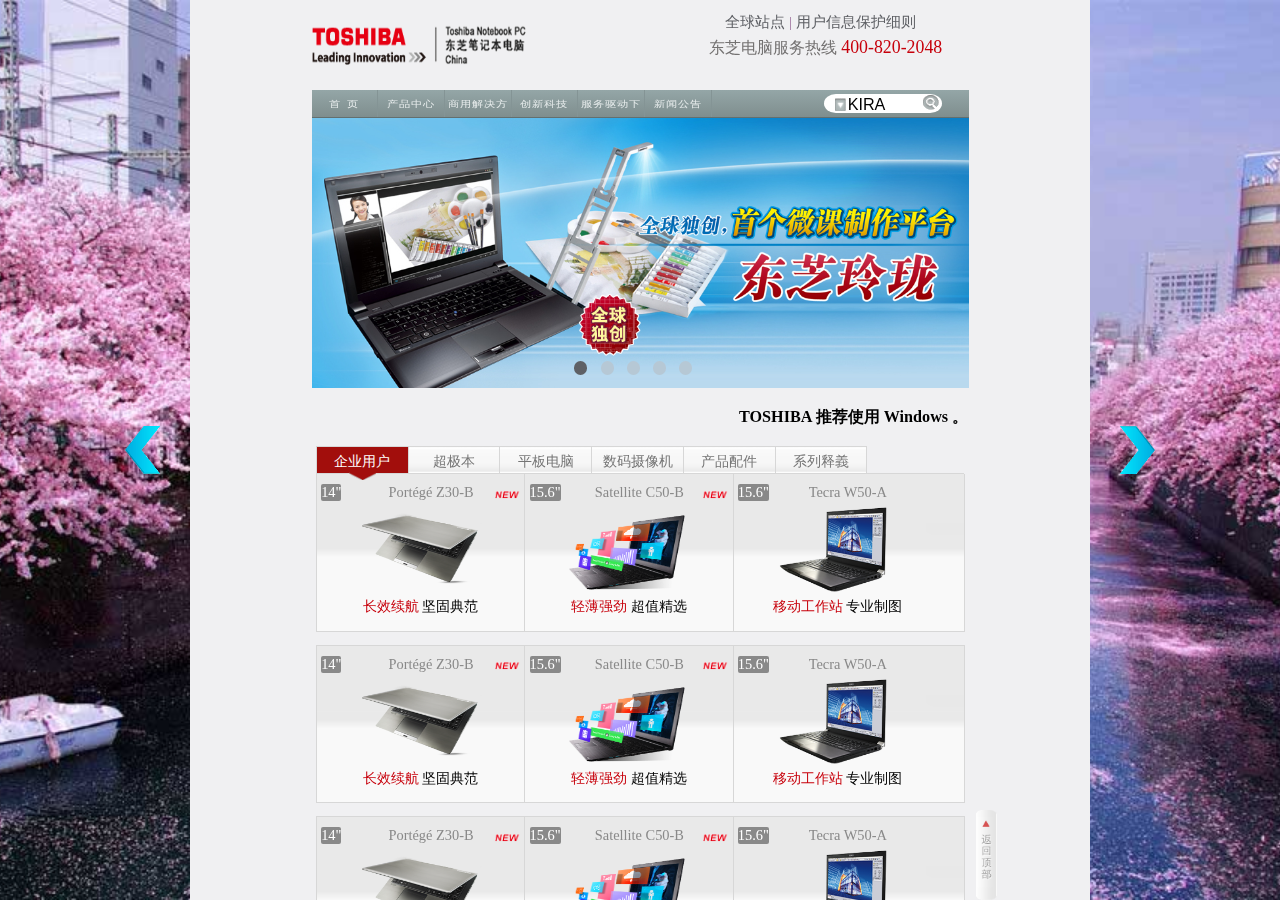
<file: index.htm>
<!DOCTYPE html>
<html lang="en">
<head>
    <meta charset="UTF-8">
    <title>作品</title>
    <link rel="stylesheet" type="text/css" href="maincss.css" />
    <script type="text/javascript" src="tool.js"></script>
    <script type="text/javascript" src="arr.js"></script>
    <script type="text/javascript" src="mainjs.js"></script>
</head>
<body>
    <div id="load">
        <span>Loading... 0%</span>
        <div></div>
    </div>
    <div class="button butLeft point"></div>
    <div class="button butRight point"></div>
    <div id="mawari">
        <div class="main normal" >
            <div id="header">
                <a href="#">
                    <img src="toshiba/logo.png" />
                </a>
                <span class="map"><a class="nlink" href="#">全球站点</a> | <a class="nlink" href="#">用户信息保护细则</a></span>
                <p class="head_p0">
                    <span>东芝电脑服务热线 </span><span class="den400" >400-820-2048</span>
                </p>
            </div>
            <div id="nav" class="nav_linear">
                <ul id="nav_li">
                    <li><span>首&nbsp&nbsp页</span></li>
                    <li><span>产品中心</span></li>
                    <li><span>商用解决方案</span></li>
                    <li><span>创新科技</span></li>
                    <li><span>服务驱动下载</span></li>
                    <li><span>新闻公告</span></li>
                </ul>
                <div class="search">
                    <img class="ico0" src="toshiba/ico0.png"/>
                    <input type="text" value="KIRA" />
                    <a href="#">
                        <img class="ico1" src="toshiba/ico1.png" />
                    </a>
                    <ul id="inOut">
                        <li>站内</li>
                        <li>站外</li>
                    </ul>
                </div>
            </div>
            <div class="menu0 nav_sub0 nav_s0">
                <ul class="menuNav">
                    <li class="point">企业用户</li>
                    <li class="point">超极本</li>
                    <li class="point">平板电脑</li>
                    <li class="point">数码摄像机</li>
                    <li class="point">产品配件</li>
                    <li class="point">系列释義</li>
                </ul>
                <ul class="menuNav0 fl">
                    <li class="firstLi point"><a href="#"><img src="toshiba/computer1.png"/></a></li>
                    <li class="ni point"><a href="#">Portégé Z30-B</a><img class="new" src="toshiba/new.png"/></li>
                    <li class="ni point"><a href="#">Satellite C50-B</a><img class="new" src="toshiba/new.png"/></li>
                    <li class="ni point"><a href="#">Tecra W50-A</a></li>
                    <li class="ni point"><a href="#">Tecra Z40-A</a></li>
                    <li class="ni point"><a href="#">Portégé Z30-A</a></li>
                    <li class="ni point"><a href="#">Satellite Pro C45-A</a></li>
                    <li class="ni point"><a href="#">Portégé Z15t-A</a></li>
                    <li class="ni point"><a href="#">更多 >></a></li>
                </ul>
                <ul class="menuNav0 fl">
                    <li class="firstLi point"><a href="#"><img src="toshiba/computer2.png"/></a></li>
                    <li class="ni point"><a href="#">Portégé Z30-B</a><img class="new" src="toshiba/new.png"/></li>
                    <li class="ni point"><a href="#">Satellite U800</a></li>
                    <li class="ni point"><a href="#">Portégé Z830</a></li>
                </ul>
                <ul class="menuNav0 fl">
                    <li class="firstLi point"><a href="#"><img src="toshiba/computer3.png"/></a></li>
                    <li class="ni point"><a href="#">Toshiba AT7-B</a></li>
                    <li class="ni point"><a href="#">Toshiba AT10-A</a></li>
                    <li class="ni point"><a href="#">Toshiba AT10PE-A</a></li>
                    <li class="ni point"><a href="#">Toshiba AT200</a></li>
                    <li class="ni point"><a href="#">Toshiba AT270</a></li>
                </ul>
                <ul class="menuNav0 fl">
                    <li class="firstLi point"><a href="#"><img src="toshiba/computer4.png"/></a></li>
                    <li class="ni point"><a href="#">Camileo P100</a></li>
                </ul>
            </div>
            <ul class="menu0 nav_sub1 nav_s1 nav_subLinear">
                <li><a href="#">核心优势</a></li>
                <li><a href="#">解决方案</a></li>
                <li><a href="#">轻薄便携</a></li>
                <li><a href="#">触控手写</a></li>
                <li><a href="#">工作站</a></li>
                <li><a href="#">安全防护</a></li>
                <li><a href="#">专属定制</a></li>
            </ul>
            <ul class="menu0 nav_sub1 nav_s2 nav_subLinear">
                <li><a href="#">品质</a></li>
                <li><a href="#">硬件</a></li>
                <li><a href="#">软件</a></li>
                <li><a href="#">环保</a></li>
            </ul>
            <ul class="menu0 nav_sub1 nav_s3 nav_subLinear">
                <li><a href="#">维护服务</a></li>
                <li><a href="#">产品支持</a></li>
                <li><a href="#">驱动下载</a></li>
                <li><a href="#">增值服务</a></li>
            </ul>
            <div id="kanPan">
                <ul class="kanPan">
                    <li class="firstImg"><a href="#"><img src="toshiba/kanpan0.jpg"/></a></li>
                    <li><a href="#"><img src="toshiba/kanpan1.jpg"/></a></li>
                    <li><a href="#"><img src="toshiba/kanpan2.jpg"/></a></li>
                    <li><a href="#"><img src="toshiba/kanpan3.jpg"/></a></li>
                    <li><a href="#"><img src="toshiba/kanpan4.jpg"/></a></li>
                </ul>
                <ul class="kanPan">
                    <li></li>
                    <li></li>
                    <li></li>
                    <li></li>
                    <li></li>
                </ul>
            </div>
            <p id="pText">
                TOSHIBA 推荐使用 Windows 。
            </p>
            <ul class="label">
                <li class="firstLab point"><div class="act"></div>企业用户</li>
                <li class="point"><div></div>超极本</li>
                <li class="point"><div></div>平板电脑</li>
                <li class="point"><div></div>数码摄像机</li>
                <li class="point"><div></div>产品配件</li>
                <li class="point"><div></div>系列释義</li>
            </ul>
            <ul class="labelMain">
                <li class="labelPage frsPage">
                    <ul class="f">
                        <li>
                            <div>
                                <span class="s">14"</span>
                                <h2>
                                    <a href="#">Portégé Z30-B</a>
                                    <img src="toshiba/new.png"/>
                                </h2>
                            </div>
                            <a class="g" href="#">
                                <img src="toshiba/c0_1.png"/>
                            </a>
                            <p>
                                长效续航
                                <span>坚固典范</span>
                            </p>
                        </li>
                        <li>
                            <div>
                                <span class="s">15.6"</span>
                                <h2>
                                    <a href="#">Satellite C50-B</a>
                                    <img src="toshiba/new.png"/>
                                </h2>
                            </div>
                            <a class="g" href="#">
                                <img src="toshiba/c0_2.png"/>
                            </a>
                            <p>
                                轻薄强劲
                                <span>超值精选</span>
                            </p>
                        </li>
                        <li>
                            <div>
                                <span class="s">15.6"</span>
                                <h2>
                                    <a href="#">Tecra W50-A</a>
                                </h2>
                            </div>
                            <a class="g" href="#">
                                <img src="toshiba/c0_3.png"/>
                            </a>
                            <p>
                                移动工作站
                                <span>专业制图</span>
                            </p>
                        </li>
                    </ul>
                    <ul>
                        <li>
                            <div>
                                <span class="s">14"</span>
                                <h2>
                                    <a href="#">Portégé Z30-B</a>
                                    <img src="toshiba/new.png"/>
                                </h2>
                            </div>
                            <a class="g" href="#">
                                <img src="toshiba/c0_1.png"/>
                            </a>
                            <p>
                                长效续航
                                <span>坚固典范</span>
                            </p>
                        </li>
                        <li>
                            <div>
                                <span class="s">15.6"</span>
                                <h2>
                                    <a href="#">Satellite C50-B</a>
                                    <img src="toshiba/new.png"/>
                                </h2>
                            </div>
                            <a class="g" href="#">
                                <img src="toshiba/c0_2.png"/>
                            </a>
                            <p>
                                轻薄强劲
                                <span>超值精选</span>
                            </p>
                        </li>
                        <li>
                            <div>
                                <span class="s">15.6"</span>
                                <h2>
                                    <a href="#">Tecra W50-A</a>
                                </h2>
                            </div>
                            <a class="g" href="#">
                                <img src="toshiba/c0_3.png"/>
                            </a>
                            <p>
                                移动工作站
                                <span>专业制图</span>
                            </p>
                        </li>
                    </ul>
                    <ul>
                        <li>
                            <div>
                                <span class="s">14"</span>
                                <h2>
                                    <a href="#">Portégé Z30-B</a>
                                    <img src="toshiba/new.png"/>
                                </h2>
                            </div>
                            <a class="g" href="#">
                                <img src="toshiba/c0_1.png"/>
                            </a>
                            <p>
                                长效续航
                                <span>坚固典范</span>
                            </p>
                        </li>
                        <li>
                            <div>
                                <span class="s">15.6"</span>
                                <h2>
                                    <a href="#">Satellite C50-B</a>
                                    <img src="toshiba/new.png"/>
                                </h2>
                            </div>
                            <a class="g" href="#">
                                <img src="toshiba/c0_2.png"/>
                            </a>
                            <p>
                                轻薄强劲
                                <span>超值精选</span>
                            </p>
                        </li>
                        <li>
                            <div>
                                <span class="s">15.6"</span>
                                <h2>
                                    <a href="#">Tecra W50-A</a>
                                </h2>
                            </div>
                            <a class="g" href="#">
                                <img src="toshiba/c0_3.png"/>
                            </a>
                            <p>
                                移动工作站
                                <span>专业制图</span>
                            </p>
                        </li>
                    </ul>
                </li>
                <li class="labelPage">
                    <ul class="f">
                        <li>
                            <div>
                                <span class="s">14"</span>
                                <h2>
                                    <a href="#">Portégé Z30-B</a>
                                    <img src="toshiba/new.png"/>
                                </h2>
                            </div>
                            <a class="g" href="#">
                                <img src="toshiba/c4_1.png"/>
                            </a>
                            <p>
                                长效续航
                                <span>坚固典范</span>
                            </p>
                        </li>
                        <li>
                            <div>
                                <span class="s">14"</span>
                                <h2>
                                    <a href="#">Satellite U800</a>
                                </h2>
                            </div>
                            <a class="g" href="#">
                                <img src="toshiba/c4_2.png"/>
                            </a>
                            <p>
                                金属外壳
                                <span>独显超极本</span>
                            </p>
                        </li>
                        <li>
                            <div>
                                <span class="s">13"</span>
                                <h2>
                                    <a href="#">Portégé Z830</a>
                                </h2>
                            </div>
                            <a class="g" href="#">
                                <img src="toshiba/c4_3.png"/>
                            </a>
                            <p>
                                至轻至薄
                                <span>商务超极本</span>
                            </p>
                        </li>
                    </ul>
                </li>
                <li class="labelPage">
                    <ul class="f">
                        <li>
                            <div>
                                <span class="s">7.0"</span>
                                <h2>
                                    <a href="#">Toshiba AT7-B</a>
                                </h2>
                            </div>
                            <a class="g" href="#">
                                <img src="toshiba/c1_1.png"/>
                            </a>
                            <p>
                                小巧精致
                                <span>超值之选</span>
                            </p>
                        </li>
                        <li>
                            <div>
                                <span class="s">10.1"</span>
                                <h2>
                                    <a href="#">Toshiba AT10-A</a>
                                </h2>
                            </div>
                            <a class="g" href="#">
                                <img src="toshiba/c1_2.png"/>
                            </a>
                            <p>
                                纤薄高清
                                <span>移动随身</span>
                            </p>
                        </li>
                        <li>
                            <div>
                                <span class="s">10.1"</span>
                                <h2>
                                    <a href="#">Toshiba AT10PE-A</a>
                                </h2>
                            </div>
                            <a class="g" href="#">
                                <img src="toshiba/c1_3.png"/>
                            </a>
                            <p>
                                智能手写
                                <span>智慧转换</span>
                            </p>
                        </li>
                    </ul>
                    <ul>
                        <li>
                            <div>
                                <span class="s">10.1"</span>
                                <h2>
                                    <a href="#">Toshiba AT200</a>
                                </h2>
                            </div>
                            <a class="g" href="#">
                                <img src="toshiba/c1_4.png"/>
                            </a>
                            <p>
                                至尊轻薄
                                <span>铂金魅力</span>
                            </p>
                        </li>
                        <li>
                            <div>
                                <span class="s">7.7"</span>
                                <h2>
                                    <a href="#">Toshiba AT270</a>
                                </h2>
                            </div>
                            <a class="g" href="#">
                                <img src="toshiba/c1_5.png"/>
                            </a>
                            <p>
                                强大四核
                                <span>炫彩7.7寸屏幕</span>
                            </p>
                        </li>
                        <li></li>
                    </ul>
                </li>
                <li class="labelPage">
                    <ul class="f">
                        <li>
                            <div>
                                <h2>
                                    <a href="#">Camileo P100</a>
                                </h2>
                            </div>
                            <a class="g" href="#">
                                <img src="toshiba/c2_1.png"/>
                            </a>
                            <p>
                                高清影像
                                <span>随手拍摄</span>
                            </p>
                        </li>
                        <li></li>
                        <li></li>
                    </ul>
                </li>
                <li class="labelPage">
                    <ul class="f">
                        <li>
                            <div>
                                <h2>
                                    <a href="#">东芝两用触控笔</a>
                                </h2>
                            </div>
                            <a class="g" href="#">
                                <img src="toshiba/c3_1.png"/>
                            </a>
                            <p>
                                东芝两用触控笔
                            </p>
                        </li>
                        <li>
                            <div>
                                <h2>
                                    <a href="#">Pala-Chan 蓝晶系列鼠标</a>
                                </h2>
                            </div>
                            <a class="g" href="#">
                                <img src="toshiba/c3_2.png"/>
                            </a>
                            <p>
                                Pala-Chan 蓝晶系列鼠标
                            </p>
                        </li>
                        <li>
                            <div>
                                <h2>
                                    <a href="#">Wireless Mouse 无线鼠标</a>
                                </h2>
                            </div>
                            <a class="g" href="#">
                                <img src="toshiba/c3_3.png"/>
                            </a>
                            <p>
                                Wireless Mouse 无线鼠标
                            </p>
                        </li>
                    </ul>
                    <ul>
                        <li>
                            <div>
                                <h2>
                                    <a href="#">东芝两用触控笔</a>
                                </h2>
                            </div>
                            <a class="g" href="#">
                                <img src="toshiba/c3_1.png"/>
                            </a>
                            <p>
                                东芝两用触控笔
                            </p>
                        </li>
                        <li>
                            <div>
                                <h2>
                                    <a href="#">东芝两用触控笔</a>
                                </h2>
                            </div>
                            <a class="g" href="#">
                                <img src="toshiba/c3_1.png"/>
                            </a>
                            <p>
                                东芝两用触控笔
                            </p>
                        </li>
                        <li>
                            <div>
                                <h2>
                                    <a href="#">东芝两用触控笔</a>
                                </h2>
                            </div>
                            <a class="g" href="#">
                                <img src="toshiba/c3_1.png"/>
                            </a>
                            <p>
                                东芝两用触控笔
                            </p>
                        </li>
                    </ul>
                    <ul>
                        <li>
                            <div>
                                <h2>
                                    <a href="#">东芝两用触控笔</a>
                                </h2>
                            </div>
                            <a class="g" href="#">
                                <img src="toshiba/c3_1.png"/>
                            </a>
                            <p>
                                东芝两用触控笔
                            </p>
                        </li>
                        <li>
                            <div>
                                <h2>
                                    <a href="#">东芝两用触控笔</a>
                                </h2>
                            </div>
                            <a class="g" href="#">
                                <img src="toshiba/c3_1.png"/>
                            </a>
                            <p>
                                东芝两用触控笔
                            </p>
                        </li>
                        <li></li>
                    </ul>
                </li>
            </ul>
            <div id="footer">
                <div class="left">
                    <p>
                        快速查询离您最近的东芝
                        <a href="#">授权服务网络</a>
                    </p>
                    <p>
                        Copyright：xx-xx xxx（xx）Co., Ltd. All Rights Reserved
                    </p>
                </div>
                <div class="right">
                    <a href="#">驱动下载</a>
                    <p>xxx备xxx号</p>
                    <img src="toshiba/kyouhi.png"/>
                    <a>xx网安备 xx号</a>
                </div>
            </div>
            <div id="toper"></div>
        </div>
        <div class="main" ></div>
        <div class="main" ></div>
        <div class="main p3" >
            <div class="sub">
                <div></div>
                <span>自定义弹窗</span>
            </div>
            <div class="sub">
                <div></div>
                <span>播放器</span>
            </div>
            <div class="sub">
                <div></div>
                <span>3d轮播</span>
            </div>
            <input id="p3inp" type="button" value="自动排列" />
            <div id="p3_1">
                <p>自定义窗口</p>
                <ul>
                    <li class="ziding">窗口高度：100<input type="range" min="100" step="10"/> <span></span> <span></span></li>
                    <li class="ziding">窗口宽度：100<input type="range" min="100" step="10"/> <span></span> <span></span></li>
                    <li class="ziding">横向位置：10&nbsp<input type="range" min="10" step="10"/> <span></span> <span></span></li>
                    <li class="ziding">纵向位置：10&nbsp<input type="range" min="10" step="10"/> <span></span> <span></span></li>
                </ul>
                <ul class="p3_1_1">
                    <li>窗口拖拽：<input class="check" type="checkbox"/>改变大小：<input class="check" type="checkbox"/>窗口遮罩：<input class="check" type="checkbox"/></li>
                    <li>X轴旋转：<input class="check" type="checkbox"/>Y轴旋转：<input class="check" type="checkbox"/>Z轴旋转：<input class="check" type="checkbox"/></li>
                </ul>
                <span id="title_text">Title:<input  type="text" value="自定义窗口"/></span>
                <input id="tsukuru" type="button" value="创建窗口">
                <span class="close">X</span>
            </div>
            <div id="p3_2">
                <div>
                    <img class="img3d"/>
                    <img class="img3d"/>
                    <img class="img3d"/>
                    <img class="img3d"/>
                    <img class="img3d"/>
                    <img class="img3d"/>
                    <img class="img3d"/>
                    <img class="img3d"/>
                    <img class="img3d"/>
                    <img class="img3d"/>
                    <img class="img3d"/>
                    <img class="img3d"/>
                </div>
                <span class="close">X</span>
            </div>
            <div id="p3_3">
                <div class="loadPlay"></div>
                <video id="video" src="img/0.mp3"></video>
                <div id="con">
                    <div id="play_move">
                        <div></div>
                        <div></div>
                    </div>
                    <div id="open"></div>
                    <div id="play"></div>
                    <div id="oto"></div>
                    <div id="oto100">
                        <div></div>
                    </div>
                    <div class="pTime">
                        <span>00:00</span>
                        <span></span>
                    </div>
                    <div id="replay"></div>
                    <div id="full_half"></div>
                </div>
                <span class="close">X</span>
            </div>
        </div>
        <div class="main" >
            <div id="timer">
                <canvas class="left"></canvas>
                <div class="right">
                    <div></div>
                    <div></div>
                </div>
            </div>
            <div id="suchi">
                <canvas></canvas>
                <textarea title="数字间用空格隔开">1000 2000 3000 4000 5000 6000 7000 8000 9000 12500 15000 19999</textarea>
                <input type="button" value="数据可视化"/>
            </div>
        </div>
        <div class="main" >
            <img src="img/p5ico.gif" />
        </div>
    </div>
</body>
</html>
</file>
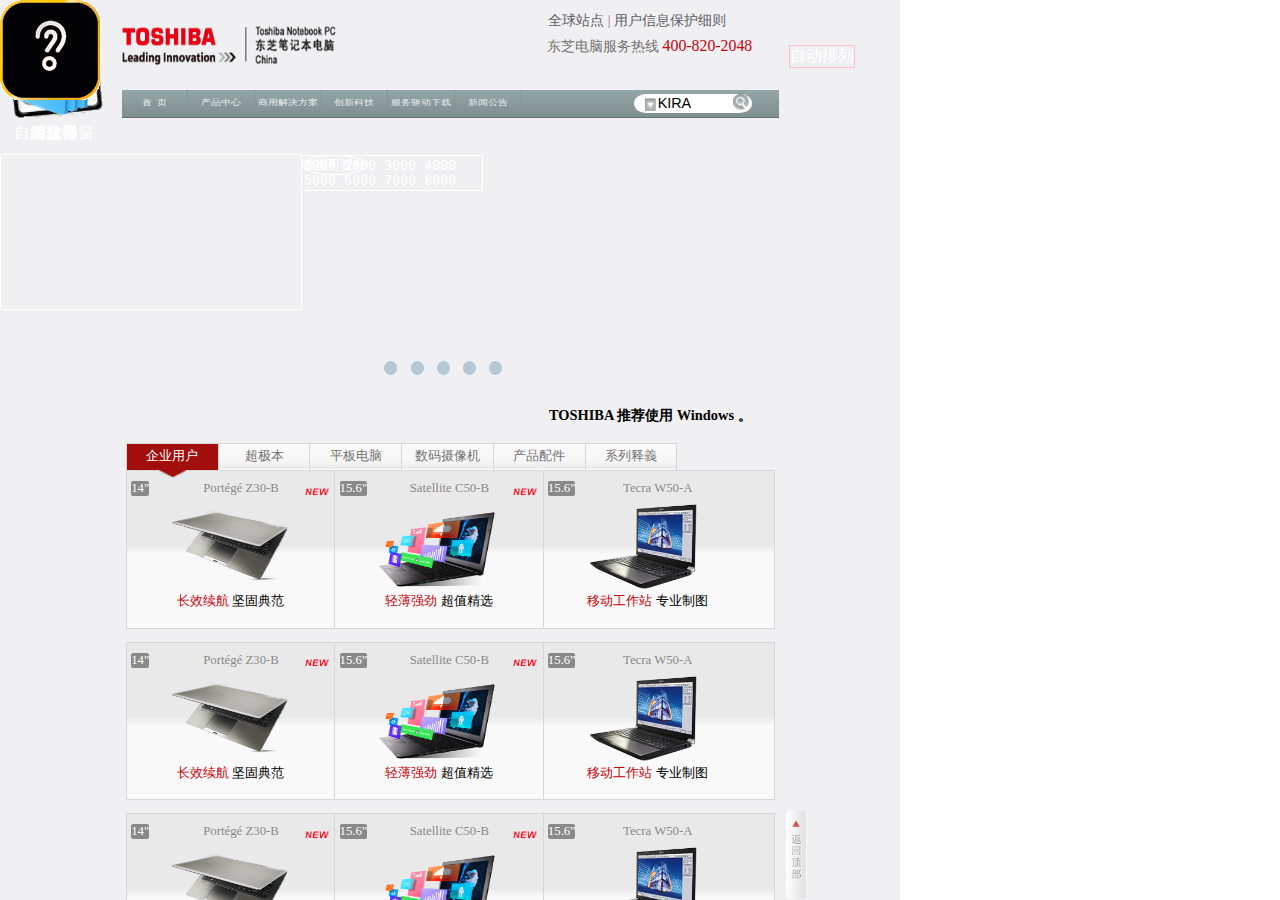
<file: main.html>
<!DOCTYPE html>
<html lang="en">
<head>
    <meta charset="UTF-8">
    <title>简历</title>
    <link rel="stylesheet" type="text/css" href="maincss.css" />
    <script type="text/javascript" src="tool.js"></script>
    <script type="text/javascript" src="arr.js"></script>
    <script type="text/javascript" src="mainjs.js"></script>
</head>
<body>
    <div class="button butLeft point"></div>
    <div class="button butRight point"></div>
    <div id="mawari">
        <div class="main normal" >
            <div id="header">
                <a href="#">
                    <img src="toshiba/logo.png" />
                </a>
                <span class="map"><a class="nlink" href="#">全球站点</a> | <a class="nlink" href="#">用户信息保护细则</a></span>
                <p class="head_p0">
                    <span>东芝电脑服务热线 </span><span class="den400" >400-820-2048</span>
                </p>
            </div>
            <div id="nav" class="nav_linear">
                <ul id="nav_li">
                    <li><span>首&nbsp&nbsp页</span></li>
                    <li><span>产品中心</span></li>
                    <li><span>商用解决方案</span></li>
                    <li><span>创新科技</span></li>
                    <li><span>服务驱动下载</span></li>
                    <li><span>新闻公告</span></li>
                </ul>
                <div class="search">
                    <img class="ico0" src="toshiba/ico0.png"/>
                    <input type="text" value="KIRA" />
                    <a href="#">
                        <img class="ico1" src="toshiba/ico1.png" />
                    </a>
                    <ul id="inOut">
                        <li>站内</li>
                        <li>站外</li>
                    </ul>
                </div>
            </div>
            <div class="menu0 nav_sub0 nav_s0">
                <ul class="menuNav">
                    <li class="point">企业用户</li>
                    <li class="point">超极本</li>
                    <li class="point">平板电脑</li>
                    <li class="point">数码摄像机</li>
                    <li class="point">产品配件</li>
                    <li class="point">系列释義</li>
                </ul>
                <ul class="menuNav0 fl">
                    <li class="firstLi point"><a href="#"><img src="toshiba/computer1.png"/></a></li>
                    <li class="ni point"><a href="#">Portégé Z30-B</a><img class="new" src="toshiba/new.png"/></li>
                    <li class="ni point"><a href="#">Satellite C50-B</a><img class="new" src="toshiba/new.png"/></li>
                    <li class="ni point"><a href="#">Tecra W50-A</a></li>
                    <li class="ni point"><a href="#">Tecra Z40-A</a></li>
                    <li class="ni point"><a href="#">Portégé Z30-A</a></li>
                    <li class="ni point"><a href="#">Satellite Pro C45-A</a></li>
                    <li class="ni point"><a href="#">Portégé Z15t-A</a></li>
                    <li class="ni point"><a href="#">更多 >></a></li>
                </ul>
                <ul class="menuNav0 fl">
                    <li class="firstLi point"><a href="#"><img src="toshiba/computer2.png"/></a></li>
                    <li class="ni point"><a href="#">Portégé Z30-B</a><img class="new" src="toshiba/new.png"/></li>
                    <li class="ni point"><a href="#">Satellite U800</a></li>
                    <li class="ni point"><a href="#">Portégé Z830</a></li>
                </ul>
                <ul class="menuNav0 fl">
                    <li class="firstLi point"><a href="#"><img src="toshiba/computer3.png"/></a></li>
                    <li class="ni point"><a href="#">Toshiba AT7-B</a></li>
                    <li class="ni point"><a href="#">Toshiba AT10-A</a></li>
                    <li class="ni point"><a href="#">Toshiba AT10PE-A</a></li>
                    <li class="ni point"><a href="#">Toshiba AT200</a></li>
                    <li class="ni point"><a href="#">Toshiba AT270</a></li>
                </ul>
                <ul class="menuNav0 fl">
                    <li class="firstLi point"><a href="#"><img src="toshiba/computer4.png"/></a></li>
                    <li class="ni point"><a href="#">Camileo P100</a></li>
                </ul>
            </div>
            <ul class="menu0 nav_sub1 nav_s1 nav_subLinear">
                <li><a href="#">核心优势</a></li>
                <li><a href="#">解决方案</a></li>
                <li><a href="#">轻薄便携</a></li>
                <li><a href="#">触控手写</a></li>
                <li><a href="#">工作站</a></li>
                <li><a href="#">安全防护</a></li>
                <li><a href="#">专属定制</a></li>
            </ul>
            <ul class="menu0 nav_sub1 nav_s2 nav_subLinear">
                <li><a href="#">品质</a></li>
                <li><a href="#">硬件</a></li>
                <li><a href="#">软件</a></li>
                <li><a href="#">环保</a></li>
            </ul>
            <ul class="menu0 nav_sub1 nav_s3 nav_subLinear">
                <li><a href="#">维护服务</a></li>
                <li><a href="#">产品支持</a></li>
                <li><a href="#">驱动下载</a></li>
                <li><a href="#">增值服务</a></li>
            </ul>
            <div id="kanPan">
                <ul class="kanPan">
                    <li class="firstImg"><a href="#"><img src="toshiba/kanpan0.jpg"/></a></li>
                    <li><a href="#"><img src="toshiba/kanpan1.jpg"/></a></li>
                    <li><a href="#"><img src="toshiba/kanpan2.jpg"/></a></li>
                    <li><a href="#"><img src="toshiba/kanpan3.jpg"/></a></li>
                    <li><a href="#"><img src="toshiba/kanpan4.jpg"/></a></li>
                </ul>
                <ul class="kanPan">
                    <li></li>
                    <li></li>
                    <li></li>
                    <li></li>
                    <li></li>
                </ul>
            </div>
            <p id="pText">
                TOSHIBA 推荐使用 Windows 。
            </p>
            <ul class="label">
                <li class="firstLab point"><div class="act"></div>企业用户</li>
                <li class="point"><div></div>超极本</li>
                <li class="point"><div></div>平板电脑</li>
                <li class="point"><div></div>数码摄像机</li>
                <li class="point"><div></div>产品配件</li>
                <li class="point"><div></div>系列释義</li>
            </ul>
            <ul class="labelMain">
                <li class="labelPage frsPage">
                    <ul class="f">
                        <li>
                            <div>
                                <span class="s">14"</span>
                                <h2>
                                    <a href="#">Portégé Z30-B</a>
                                    <img src="toshiba/new.png"/>
                                </h2>
                            </div>
                            <a class="g" href="#">
                                <img src="toshiba/c0_1.png"/>
                            </a>
                            <p>
                                长效续航
                                <span>坚固典范</span>
                            </p>
                        </li>
                        <li>
                            <div>
                                <span class="s">15.6"</span>
                                <h2>
                                    <a href="#">Satellite C50-B</a>
                                    <img src="toshiba/new.png"/>
                                </h2>
                            </div>
                            <a class="g" href="#">
                                <img src="toshiba/c0_2.png"/>
                            </a>
                            <p>
                                轻薄强劲
                                <span>超值精选</span>
                            </p>
                        </li>
                        <li>
                            <div>
                                <span class="s">15.6"</span>
                                <h2>
                                    <a href="#">Tecra W50-A</a>
                                </h2>
                            </div>
                            <a class="g" href="#">
                                <img src="toshiba/c0_3.png"/>
                            </a>
                            <p>
                                移动工作站
                                <span>专业制图</span>
                            </p>
                        </li>
                    </ul>
                    <ul>
                        <li>
                            <div>
                                <span class="s">14"</span>
                                <h2>
                                    <a href="#">Portégé Z30-B</a>
                                    <img src="toshiba/new.png"/>
                                </h2>
                            </div>
                            <a class="g" href="#">
                                <img src="toshiba/c0_1.png"/>
                            </a>
                            <p>
                                长效续航
                                <span>坚固典范</span>
                            </p>
                        </li>
                        <li>
                            <div>
                                <span class="s">15.6"</span>
                                <h2>
                                    <a href="#">Satellite C50-B</a>
                                    <img src="toshiba/new.png"/>
                                </h2>
                            </div>
                            <a class="g" href="#">
                                <img src="toshiba/c0_2.png"/>
                            </a>
                            <p>
                                轻薄强劲
                                <span>超值精选</span>
                            </p>
                        </li>
                        <li>
                            <div>
                                <span class="s">15.6"</span>
                                <h2>
                                    <a href="#">Tecra W50-A</a>
                                </h2>
                            </div>
                            <a class="g" href="#">
                                <img src="toshiba/c0_3.png"/>
                            </a>
                            <p>
                                移动工作站
                                <span>专业制图</span>
                            </p>
                        </li>
                    </ul>
                    <ul>
                        <li>
                            <div>
                                <span class="s">14"</span>
                                <h2>
                                    <a href="#">Portégé Z30-B</a>
                                    <img src="toshiba/new.png"/>
                                </h2>
                            </div>
                            <a class="g" href="#">
                                <img src="toshiba/c0_1.png"/>
                            </a>
                            <p>
                                长效续航
                                <span>坚固典范</span>
                            </p>
                        </li>
                        <li>
                            <div>
                                <span class="s">15.6"</span>
                                <h2>
                                    <a href="#">Satellite C50-B</a>
                                    <img src="toshiba/new.png"/>
                                </h2>
                            </div>
                            <a class="g" href="#">
                                <img src="toshiba/c0_2.png"/>
                            </a>
                            <p>
                                轻薄强劲
                                <span>超值精选</span>
                            </p>
                        </li>
                        <li>
                            <div>
                                <span class="s">15.6"</span>
                                <h2>
                                    <a href="#">Tecra W50-A</a>
                                </h2>
                            </div>
                            <a class="g" href="#">
                                <img src="toshiba/c0_3.png"/>
                            </a>
                            <p>
                                移动工作站
                                <span>专业制图</span>
                            </p>
                        </li>
                    </ul>
                </li>
                <li class="labelPage">
                    <ul class="f">
                        <li>
                            <div>
                                <span class="s">14"</span>
                                <h2>
                                    <a href="#">Portégé Z30-B</a>
                                    <img src="toshiba/new.png"/>
                                </h2>
                            </div>
                            <a class="g" href="#">
                                <img src="toshiba/c4_1.png"/>
                            </a>
                            <p>
                                长效续航
                                <span>坚固典范</span>
                            </p>
                        </li>
                        <li>
                            <div>
                                <span class="s">14"</span>
                                <h2>
                                    <a href="#">Satellite U800</a>
                                </h2>
                            </div>
                            <a class="g" href="#">
                                <img src="toshiba/c4_2.png"/>
                            </a>
                            <p>
                                金属外壳
                                <span>独显超极本</span>
                            </p>
                        </li>
                        <li>
                            <div>
                                <span class="s">13"</span>
                                <h2>
                                    <a href="#">Portégé Z830</a>
                                </h2>
                            </div>
                            <a class="g" href="#">
                                <img src="toshiba/c4_3.png"/>
                            </a>
                            <p>
                                至轻至薄
                                <span>商务超极本</span>
                            </p>
                        </li>
                    </ul>
                </li>
                <li class="labelPage">
                    <ul class="f">
                        <li>
                            <div>
                                <span class="s">7.0"</span>
                                <h2>
                                    <a href="#">Toshiba AT7-B</a>
                                </h2>
                            </div>
                            <a class="g" href="#">
                                <img src="toshiba/c1_1.png"/>
                            </a>
                            <p>
                                小巧精致
                                <span>超值之选</span>
                            </p>
                        </li>
                        <li>
                            <div>
                                <span class="s">10.1"</span>
                                <h2>
                                    <a href="#">Toshiba AT10-A</a>
                                </h2>
                            </div>
                            <a class="g" href="#">
                                <img src="toshiba/c1_2.png"/>
                            </a>
                            <p>
                                纤薄高清
                                <span>移动随身</span>
                            </p>
                        </li>
                        <li>
                            <div>
                                <span class="s">10.1"</span>
                                <h2>
                                    <a href="#">Toshiba AT10PE-A</a>
                                </h2>
                            </div>
                            <a class="g" href="#">
                                <img src="toshiba/c1_3.png"/>
                            </a>
                            <p>
                                智能手写
                                <span>智慧转换</span>
                            </p>
                        </li>
                    </ul>
                    <ul>
                        <li>
                            <div>
                                <span class="s">10.1"</span>
                                <h2>
                                    <a href="#">Toshiba AT200</a>
                                </h2>
                            </div>
                            <a class="g" href="#">
                                <img src="toshiba/c1_4.png"/>
                            </a>
                            <p>
                                至尊轻薄
                                <span>铂金魅力</span>
                            </p>
                        </li>
                        <li>
                            <div>
                                <span class="s">7.7"</span>
                                <h2>
                                    <a href="#">Toshiba AT270</a>
                                </h2>
                            </div>
                            <a class="g" href="#">
                                <img src="toshiba/c1_5.png"/>
                            </a>
                            <p>
                                强大四核
                                <span>炫彩7.7寸屏幕</span>
                            </p>
                        </li>
                        <li></li>
                    </ul>
                </li>
                <li class="labelPage">
                    <ul class="f">
                        <li>
                            <div>
                                <h2>
                                    <a href="#">Camileo P100</a>
                                </h2>
                            </div>
                            <a class="g" href="#">
                                <img src="toshiba/c2_1.png"/>
                            </a>
                            <p>
                                高清影像
                                <span>随手拍摄</span>
                            </p>
                        </li>
                        <li></li>
                        <li></li>
                    </ul>
                </li>
                <li class="labelPage">
                    <ul class="f">
                        <li>
                            <div>
                                <h2>
                                    <a href="#">东芝两用触控笔</a>
                                </h2>
                            </div>
                            <a class="g" href="#">
                                <img src="toshiba/c3_1.png"/>
                            </a>
                            <p>
                                东芝两用触控笔
                            </p>
                        </li>
                        <li>
                            <div>
                                <h2>
                                    <a href="#">Pala-Chan 蓝晶系列鼠标</a>
                                </h2>
                            </div>
                            <a class="g" href="#">
                                <img src="toshiba/c3_2.png"/>
                            </a>
                            <p>
                                Pala-Chan 蓝晶系列鼠标
                            </p>
                        </li>
                        <li>
                            <div>
                                <h2>
                                    <a href="#">Wireless Mouse 无线鼠标</a>
                                </h2>
                            </div>
                            <a class="g" href="#">
                                <img src="toshiba/c3_3.png"/>
                            </a>
                            <p>
                                Wireless Mouse 无线鼠标
                            </p>
                        </li>
                    </ul>
                    <ul>
                        <li>
                            <div>
                                <h2>
                                    <a href="#">东芝两用触控笔</a>
                                </h2>
                            </div>
                            <a class="g" href="#">
                                <img src="toshiba/c3_1.png"/>
                            </a>
                            <p>
                                东芝两用触控笔
                            </p>
                        </li>
                        <li>
                            <div>
                                <h2>
                                    <a href="#">东芝两用触控笔</a>
                                </h2>
                            </div>
                            <a class="g" href="#">
                                <img src="toshiba/c3_1.png"/>
                            </a>
                            <p>
                                东芝两用触控笔
                            </p>
                        </li>
                        <li>
                            <div>
                                <h2>
                                    <a href="#">东芝两用触控笔</a>
                                </h2>
                            </div>
                            <a class="g" href="#">
                                <img src="toshiba/c3_1.png"/>
                            </a>
                            <p>
                                东芝两用触控笔
                            </p>
                        </li>
                    </ul>
                    <ul>
                        <li>
                            <div>
                                <h2>
                                    <a href="#">东芝两用触控笔</a>
                                </h2>
                            </div>
                            <a class="g" href="#">
                                <img src="toshiba/c3_1.png"/>
                            </a>
                            <p>
                                东芝两用触控笔
                            </p>
                        </li>
                        <li>
                            <div>
                                <h2>
                                    <a href="#">东芝两用触控笔</a>
                                </h2>
                            </div>
                            <a class="g" href="#">
                                <img src="toshiba/c3_1.png"/>
                            </a>
                            <p>
                                东芝两用触控笔
                            </p>
                        </li>
                        <li></li>
                    </ul>
                </li>
            </ul>
            <div id="footer">
                <div class="left">
                    <p>
                        快速查询离您最近的东芝
                        <a href="#">授权服务网络</a>
                    </p>
                    <p>
                        Copyright：xx-xx xxx（xx）Co., Ltd. All Rights Reserved
                    </p>
                </div>
                <div class="right">
                    <a href="#">驱动下载</a>
                    <p>xxx备xxx号</p>
                    <img src="toshiba/kyouhi.png"/>
                    <a>xx网安备 xx号</a>
                </div>
            </div>
            <div id="toper"></div>
        </div>
        <div class="main" ></div>
        <div class="main" ></div>
        <div class="main p3" >
            <div class="sub">
                <div></div>
                <span>自定义弹窗</span>
            </div>
            <div class="sub">
                <div></div>
                <span>播放器</span>
            </div>
            <div class="sub">
                <div></div>
                <span>3d轮播</span>
            </div>
            <input id="p3inp" type="button" value="自动排列" />
            <div id="p3_1">
                <p>自定义窗口</p>
                <ul>
                    <li class="ziding">窗口高度：100<input type="range" min="100" step="10"/> <span></span> <span></span></li>
                    <li class="ziding">窗口宽度：100<input type="range" min="100" step="10"/> <span></span> <span></span></li>
                    <li class="ziding">横向位置：10&nbsp<input type="range" min="10" step="10"/> <span></span> <span></span></li>
                    <li class="ziding">纵向位置：10&nbsp<input type="range" min="10" step="10"/> <span></span> <span></span></li>
                </ul>
                <ul class="p3_1_1">
                    <li>窗口拖拽：<input class="check" type="checkbox"/>改变大小：<input class="check" type="checkbox"/>窗口遮罩：<input class="check" type="checkbox"/></li>
                    <li>X轴旋转：<input class="check" type="checkbox"/>Y轴旋转：<input class="check" type="checkbox"/>Z轴旋转：<input class="check" type="checkbox"/></li>
                </ul>
                <span id="title_text">Title:<input  type="text" value="自定义窗口"/></span>
                <input id="tsukuru" type="button" value="创建窗口">
                <span class="close">X</span>
            </div>
            <div id="p3_2">
                <div>
                    <img class="img3d"/>
                    <img class="img3d"/>
                    <img class="img3d"/>
                    <img class="img3d"/>
                    <img class="img3d"/>
                    <img class="img3d"/>
                    <img class="img3d"/>
                    <img class="img3d"/>
                    <img class="img3d"/>
                    <img class="img3d"/>
                    <img class="img3d"/>
                    <img class="img3d"/>
                </div>
                <span class="close">X</span>
            </div>
            <div id="p3_3">
                <video id="video" src="img/0.mp3"></video>
                <div id="con">
                    <div id="play_move">
                        <div></div>
                    </div>
                    <div id="open"></div>
                    <div id="play"></div>
                    <div id="oto"></div>
                    <div id="oto100">
                        <div></div>
                    </div>
                    <div class="pTime">
                        <span>0:00</span>
                        <span></span>
                    </div>
                    <div id="replay"></div>
                    <div id="full_half"></div>
                </div>
                <span class="close">X</span>
            </div>
        </div>
        <div class="main" >
            <div id="timer">
                <canvas class="left"></canvas>
                <div class="right">
                    <div></div>
                    <div></div>
                </div>
            </div>
            <div id="suchi">
                <canvas></canvas>
                <textarea title="数字间用空格隔开">1000 2000 3000 4000 5000 6000 7000 8000 9000 12500 15000 19999</textarea>
                <input type="button" value="数据可视化"/>
            </div>
        </div>
        <div class="main" >
            <img src="img/p5ico.gif" />
        </div>
    </div>
</body>
</html>
</file>
<file: maincss.css>
html,body { height: 100%; -webkit-text-size-adjust:none;}  /*解决height失效,chrome最小字号*/
body,ol,ul,li,p,input,h2{ padding: 0;margin: 0;}
h2 { font-weight: normal; font-size: 1em;}
a {text-decoration: none;}
ol,ul,li { list-style:none;}
img {border: none;}

.clear:after { content:'';display: block; height: 0; clear: both;}
.fl {float: left;}
.point { cursor: pointer;}

.linear {/*渐变*/
    background: linear-gradient(top, rgba(255,255,255,0.5), rgba(65,105,225,0.5));
    background: -webkit-linear-gradient(top,rgba(255,255,255,0.5), rgba(65,105,225,0.5));
    background: -moz-linear-gradient(top, rgba(255,255,255,0.5), rgba(65,105,225,0.5));
    background: -o-linear-gradient(top, rgba(255,255,255,0.5), rgba(65,105,225,0.5));
    -ms-filter: "progid:DXImageTransform.Microsoft.gradient(gradientType=0,startcolorstr=#804169E1, endcolorstr=#804169E1)";
    +background: lightblue;
}

body,#mawari{ position: absolute;  left: 0; top: 0; right: 0; bottom: 0; margin:0 auto;}  /*webkit margin必须补0 兼容*/
body { overflow: hidden;}

#load { width:100%; height:100%; background:deepskyblue; color: white; z-index: 9999; display: block; position: absolute; left: 0; top: 0; opacity: 1;}
#load span { position: absolute; left: 46%; top: 40%;}
#load div { height:2px; position: absolute; left: 0; top: 50%; background-color: white;}
#load .error { height: 3%;padding:1% 5%; position: absolute; top: 15%; left: 34%; border: 1px solid white; color: white; background: transparent;}
#load .error:hover { background: white; color: deepskyblue; cursor: pointer;}

.main { position: absolute;}
.button { position: absolute;}
.butLeft { background: url("./img/left.png") no-repeat center; background-size: cover;}
.butRight { background: url("./img/right.png") no-repeat center; background-size: cover;}
.dborder { position: absolute; border: 1px white solid;}

#timer { margin-left: auto; margin-right: auto;}
#timer .right { float: right; color: white;}

.right div:nth-child(1) {text-align: center; width: 100%; height: 70%;}
.right div:nth-child(2) {text-align: center; width: 100%; height: 30%;}

#suchi {position: absolute; border: 1px solid white;}
#suchi textarea { position: absolute; border: 1px solid white; background-color:transparent; resize:none; color: white;}
#suchi input { position: absolute; border: white 1px solid; background-color: transparent; color: white;
border-radius: 50%;}
#suchi input:hover { background-color:white; color:deepskyblue; cursor: pointer;}

.sub { width: 12%; height: 16%; position: absolute; color: white;}
.sub:hover { cursor: pointer;
    background: linear-gradient(top, rgba(255,255,255,0.3), rgba(65,105,225,0.3));
    background: -webkit-linear-gradient(top,rgba(255,255,255,0.3), rgba(65,105,225,0.3));
    background: -moz-linear-gradient(top, rgba(255,255,255,0.3), rgba(65,105,225,0.3));
    background: -o-linear-gradient(top, rgba(255,255,255,0.3), rgba(65,105,225,0.3));
    -ms-filter: "progid:DXImageTransform.Microsoft.gradient(gradientType=0,startcolorstr=#304169E1, endcolorstr=#304169E1)";
    +background: lightblue;
}
.sub div:nth-of-type(1) { width: 100%; height: 100%;}
.sub span:nth-of-type(1) { width: 100%; position: absolute; bottom: 0; display: inline-block; text-align: center; }
.sub:nth-of-type(1) div:nth-of-type(1) {background: url("./img/file.png") no-repeat center; background-size: contain;}
.sub:nth-of-type(2) div:nth-of-type(1) {background: url("./img/file1.png") no-repeat center; background-size: contain;}
.sub:nth-of-type(3) div:nth-of-type(1) {background: url("./img/file2.png") no-repeat center; background-size: contain;}
#p3inp { right: 5%; top:5%; font-size: 1em; background: transparent; color: white; border: pink solid 1px; position: absolute;}
#p3inp:hover { background: white; color: deepskyblue; cursor: pointer;}

#p3_1 {position: absolute; left: 20%; top:20%; display: none; background-color: white; border: 1px solid deepskyblue; width: 60%; height: 60%;}
#p3_1 p {height: 10%; font-size: 1.5em; line-height:100%; border-bottom: 1px solid deepskyblue; margin-top: 5%;}
#p3_1 ul {width: 100%;}
#p3_1 li { font-size: 1em; line-height: 150%; padding-bottom: 1em; margin-left: 5%;}
#p3_1 input {background: white; width:40%; height: 80%; vertical-align: middle;}
#p3_1 .p3_1_1 input{text-align: center; width: 10%; height: inherit;}
#p3_1 #tsukuru { width: 50%; height:10%; margin: 5% 25%; background: white; border: 1px solid deepskyblue;}
#p3_1 #tsukuru:hover { background: deepskyblue; border: none; cursor: pointer; color: white;}
.close { text-align:center ;position:absolute; top: 0; right:0; width: 5%; color: red; z-index: 10;}
.close:hover { background: red; color: black;}
#p3_1 #title_text input { width: 80%; height: 5%;}
#p3_1 #title_text { margin-left: 5%;}
.creat {border: 1px deepskyblue solid; }
.creat_tite { border-bottom: 1px deepskyblue solid; width: 100%; height: 24px; overflow: hidden; color:black; line-height: 24px;}
.creat_close { height: 24px; width: 24px; position: absolute; top:0; right: 0; text-align: center; line-height: 24px; color: red; font-size: 18px;}
.creat_close:hover { background-color: #666666;}

#p3_2 {position: absolute; left: -30%; top:20%; display: none; background:url("./img/kan0.jpg") center no-repeat; background-size:cover; width: 160%; height: 70%; overflow: hidden;}
#p3_2 div {position: absolute; left: 0; top:0; display: block; width: 100%; height: 100%;}
.img3d {position: absolute;}

.p5class { width: 10%; height: 10%; position: absolute; top: 45%; left: 45%;}
.p5class:hover {cursor: pointer;}

#p3_3 { width: 120%; height: 80%; position: absolute; left: -10%; top: -200%; background:black; overflow: hidden; color: white;}
#p3_3:after {display:inline-block; content: '本站收录的各类视频与资料，全部是从网上搜集分享而来，没有用作任何营利性的应用，其版权均归原作者及其网站所有,如果您对本站所载视频作品版权的归属存有异议，请立即通知我，我将在第一时间予以删除，同时向你表示歉意!'; width: 80%; position: absolute;top: 40%; left: 10%;}
#p3_3 .loadPlay { position: absolute; z-index:5; display: none; background: url("./img/load.gif") no-repeat center; width: 10%; height: 10%; left: 45%; top: 40%; background-size: contain;}  /*直接用img会出错*/
#p3_3 video { position: absolute; left: 0; top: 0; z-index: 1;}
#con { width: 100%; height: 15%; position: absolute; left: 0;bottom: 0; background-color: #303235; z-index: 6;}
#play_move {width: 100%; height: 4px; position: absolute; background-color: #666666;}
#play_move:hover {cursor: pointer;}
#play_move div:nth-of-type(1) { height: 100%; position: absolute; top: 0; left: 0; background-color: red; z-index:8; }
#play_move div:nth-of-type(2) { height: 100%; position: absolute; top: 0; left: 0; background-color: #898989; z-index: 7;}
#open {height: 50%; width: 10%; position: absolute; left: 5%; top: 30%; background: url("./img/f1.png") no-repeat center; background-size: contain;}
#play {height: 50%; width: 10%; position: absolute; left: 15%; top: 30%; background: url("./img/p1.png") no-repeat center; background-size: contain;}
#oto {height: 50%; width: 10%; position: absolute; left: 25%; top: 30%; background: url("./img/d1.png") no-repeat center; background-size: contain;}
#oto100 {height: 10%; width: 15%; background-color: white; position: absolute; left: 35%; top: 50%;}
#oto100 div {height: 200%; width: 10%; position: absolute; top:-50%; left:0; border: solid 1px black; border-radius: 50%; background-color: white;}
#oto100 div:hover {cursor: pointer;}
#con .pTime { position: absolute; left: 52%; top: 40%;}
.pTime span:nth-of-type(1) { float: left; font-size: 1.7em; color: white;}
.pTime span:nth-of-type(2) { float: left; font-size: 1.7em; color: white;}
#full_half {height: 50%; width: 10%; position: absolute; right: 5%; top: 30%; background: url("./img/e1.png") no-repeat center; background-size: contain;}
#replay {height: 50%; width: 10%; position: absolute; right: 15%; top: 30%; background: url("./img/r1.png") no-repeat center; background-size: contain;}
#play_move {cursor: pointer;}
#open {cursor: pointer;}
#play {cursor: pointer;}
#oto {cursor: pointer;}
#full_half {cursor: pointer;}
#replay {cursor: pointer;}

.playList { width:40%; height:40%; top:5%; left:5%; position: absolute; color:black; background-color: white; border: 4px solid #666666; overflow: scroll; z-index: 2}
.pLi {height:10%; margin: 5%; border-bottom: 1px solid #666666;}
.pLi:hover {cursor: pointer;}

.normal { background-color:#f0f0f2; overflow: auto;}

.nlink { color: #5e6065;}
.nlink:hover { color: #a20e0c;}

#header {width: 73%; height: 10%; margin: 0 auto; position: relative;}
#header img { width: 33%; height: 44%; position: absolute; top: 28%;}
#header .map { position: absolute; top: 13%; right: 8%; color: #996a99; font-size: 0.85em;}
#header .head_p0 {position: absolute; top: 41%; right: 4%; color: #747272; font-size: 0.9em;}
#header .head_p0 .den400 { color: #c7000b; font-size: 1.1em;}

#nav { width: 73%; height: 3%; margin: 0 auto; border-bottom: solid 1px #636f6f; position: relative; }
.nav_linear {
    background: linear-gradient(top, #94a6a7, #7f8e8e);
    background: -webkit-linear-gradient(top, #94a6a7, #7f8e8e);
    background: -moz-linear-gradient(top, #94a6a7, #7f8e8e);
    background: -o-linear-gradient(top, #94a6a7, #7f8e8e);
    -ms-filter: "progid:DXImageTransform.Microsoft.gradient(gradientType=0,startcolorstr=#ff94a6a7, endcolorstr=#ff7f8e8e)";
    +background: #7f8e8ee;
}
#nav_li { height: 100%; } /*必要*/
#nav_li li { width: 10%; height: 100%; color: #e7ecec; text-align: center; line-height:250%; float: left; font-size: 0.65em; border-right: solid 1px #849495;}
#nav_li span { height: 100%; display: inline-block; -webkit-transform: scale(1,0.8);}
#nav_li span:hover { background: url("./toshiba/myhover.png") bottom no-repeat; background-size: cover; cursor: pointer;}
.search { width: 18%; height: 70%; position: absolute; right: 4%; top:14%; background-color: white; border-radius: 10%/50%;}
.search input { width: 60%; height: 80%; margin: 0 20%; border: none; font-size: 0.9em;}
.search .ico0 { width: 10%; top: 25%; left: 9%; position: absolute;}
.search a { width:13%; top: 3%; right: 3%; position: absolute;}
.search .ico1 { width: 100%; height: 100%;}
.search ul { width: 80%; height: 0; position: absolute; top:110%; left:10%; overflow: hidden; z-index: 20;}
.search ul li {width: 100%; text-align: center; line-height: 180%; font-size:0.9em; color: #4c4948;}
.search ul li:nth-of-type(1) {background: #a7a8a8;}
.search ul li:nth-of-type(2) {background: #cacbcb;}
.search ul li:hover {color: #a20e0c; cursor:pointer;}

.nav_sub0 { width: 73%; height: 45%; background-color: rgba(201,201,201,0.9); display: none;}
.menuNav { width: 100%; height: 17%;}
.menuNav li {width: 20%; height: 50%; float: left; text-align: center; line-height: 250%; background: #a9aaaa url("./toshiba/sigin-up.jpg") no-repeat 90% 50%; font-size: 0.8em; color: #4c4948;}
.menuNav0 { width: 20%; height: 75%; margin: 3% 0; border-right: solid 1px #bababb;}
.menuNav0 .firstLi { width: 100%; height: 30%;}
.menuNav0 .firstLi a { width: 100%; height: 100%; }
.menuNav0 .firstLi img { width: 100%;}
.menuNav0 .ni { width: 100%; height: 8.7%; list-style: square inside url("./toshiba/liststyle0.png"); font-size: 0.7em; line-height: 300%; color: #4c4948; position: relative;}
.menuNav0 .ni:hover { list-style: square inside url("./toshiba/liststyle.png");}
.menuNav0 .new { height: 30%; position: absolute; right: 0; top: 50%;}
.menuNav0 .ni a:hover { font-weight: bold; color: red; background: url("./toshiba/hover0.png") bottom no-repeat;}

.nav_sub1 {width: 17.5%; overflow: hidden; display: none;}
.nav_subLinear {
    background: linear-gradient(top, rgba(204,204,204,0.9), rgba(237,237,237,0.9));
    background: -webkit-linear-gradient(top, rgba(204,204,204,0.9), rgba(237,237,237,0.9));
    background: -moz-linear-gradient(top, rgba(204,204,204,0.9), rgba(237,237,237,0.9));
    background: -o-linear-gradient(top, rgba(204,204,204,0.9), rgba(237,237,237,0.9));
    -ms-filter: "progid:DXImageTransform.Microsoft.gradient(gradientType=0,startcolorstr=#90ececec, endcolorstr=#90ececec)";
    +background: #c8c7c8;
}
.nav_s1 li { width: 50%; height: 14%; text-align: left; padding:0 25%; border-bottom: 1px solid #dad8da; line-height: 200%; list-style: square inside url("./toshiba/liststyle0.png");}
.nav_s1 a,.nav_s2 a,.nav_s3 a { color: #4c4948; font-size: 0.8em;}
.nav_s1 li:hover,.nav_s2 li:hover,.nav_s3 li:hover { background-color: #a7a8a8;}

.nav_s2 li,.nav_s3 li { width: 100%; height: 25%; text-align: center; border-bottom: 1px solid #dad8da; line-height: 200%;}

.nav_s0 {position: absolute; top: 13%; left:13.5%; z-index: 9999;}
.nav_s1 {height: 30%; position: absolute; top: 13%; left:23%; z-index: 9999;}
.nav_s2 {height: 17%; position: absolute; top: 13%; left:31%; z-index: 9999;}
.nav_s3 {height: 17%; position: absolute; top: 13%; left:38%; z-index: 9999;}

#kanPan {width: 73%; height: 30%; margin: 0 auto; position:relative; overflow: hidden;}
#kanPan ul:nth-of-type(1) {height: 100%; width: 100%; position: absolute; left: 0; top: 0;}
#kanPan ul:nth-of-type(1) li{height: 100%; width: 100%; position: absolute; left: 300%; top: 0;}
#kanPan ul:nth-of-type(1) li img{height: 100%; width: 100%;}
#kanPan ul:nth-of-type(2) {height: 5%; width: 20%; position: absolute; left: 40%; bottom: 5%; z-index: 9998;}
#kanPan ul:nth-of-type(2) li { height: 100%; width: 10%; margin-right:10%; border-radius: 50%; background-color: #b6c8d5; float: left;}
#kanPan ul:nth-of-type(2) li:hover {cursor: pointer;}

#pText { margin: 2% 0 0 61%; font-weight: bold; font-size: 0.9em;}

.label { width: 63%; height: 3%;  margin: 2% 0 0 14%;}
.label li { width: 16%; height: 100%; border-top: solid 1px #d7d7d7; border-bottom: none; border-right: solid 1px #d7d7d7; float: left;
    background: url("./toshiba/label.png") no-repeat center; background-size: cover; text-align: center; color: #757575; font-size: 0.8em; line-height: 200%; position: relative;}
.label .firstLab { border-left: solid 1px #d7d7d7;}
.label .actLab {width: 16%; height: 100%; background: #a20e0c; color: white;}
.label div { height: 35%; width: 30%; top: 90%; left: 35%; position: absolute; background: url("./toshiba/act.png") no-repeat center; background-size: contain; display: none;}
.label .act {z-index: 1; display: block;}

.labelMain { width: 72%; height: 58%; margin: 0 auto; position: relative;}
.labelMain .labelPage { width: 100%; height: 100%; border-top: 1px solid #d7d7d7; position: absolute; left: 0; top:0; display: none;}/*已脱离*/
.labelMain .frsPage {display: block;}
.labelPage ul { width: 100%; height: 30%; margin-bottom: 2%; border-bottom: 1px #d7d7d7 solid; border-right: 1px #d7d7d7 solid; border-top: 1px #d7d7d7 solid;
    background: url("./toshiba/libg.jpg") no-repeat center; background-size: cover;}
.labelMain .labelPage .f {border-top: none;}
.labelPage ul li { width: 32%; height: 100%; float: left; text-align: center; border-left: 1px #d7d7d7 solid; }
.labelPage ul li div { height:14%; font-size: 0.8em; margin-top: 5%; position: relative;}
.labelPage ul li .s { background-color: #898989; border-radius: 2px; color: white; position: absolute; top: 0; left: 2%;}
.labelPage ul li h2 { display: inline-block; position: absolute; width: 80%;height: 100%;top: 0; left: 15%;}
.labelPage ul li h2:hover { background: url("./toshiba/hover0.png") bottom no-repeat; background-size: contain;}
.labelPage ul li h2 a { color: #898989;}
.labelPage ul li h2 a:hover { color: #c7000b;}
.labelPage ul li div img { width: 16%; position: absolute; top: 25%; left: 88%;}
.labelPage li .g { width: 64%; height: 55%; display: inline-block;}
.labelPage li .g img { width: 100%; height: 100%;}
.labelPage li p { color: #c7000b; font-size: 0.8em;}
.labelPage li p span { color: black;}

#footer { width: 73%; height: 10%;  margin: 0 auto; background-color: #e1e1e1; font-size: 0.9em; position: relative;}
#footer .left { position: absolute; top: 18%; left: 2%;} /*小技巧*/
#footer .left p {color: #6a6a6a;}
#footer .left a {color: #c7000b;}
#footer .left a:hover {text-decoration: underline;}
#footer .right { position: absolute; top: 15%; right: 2%; text-align: right;}
#footer .right a:nth-of-type(1) { color: #5e6065;}
#footer .right a:nth-of-type(2) { color: #939393;}
#footer .right a:nth-of-type(1):hover { color: #a20e0c;}
#footer .right img { width: 13%;}
#footer .right p { color: #6a6a6a;}

#toper { width: 3%; height:10%; background: url("./toshiba/fix0.png") center no-repeat; background-size: contain; position: absolute; bottom: 0; right: 10%;}/*transform下fixed失效*/
#toper:hover { background: url("./toshiba/fix1.png") center no-repeat; background-size: contain; cursor: pointer;}
</file>
